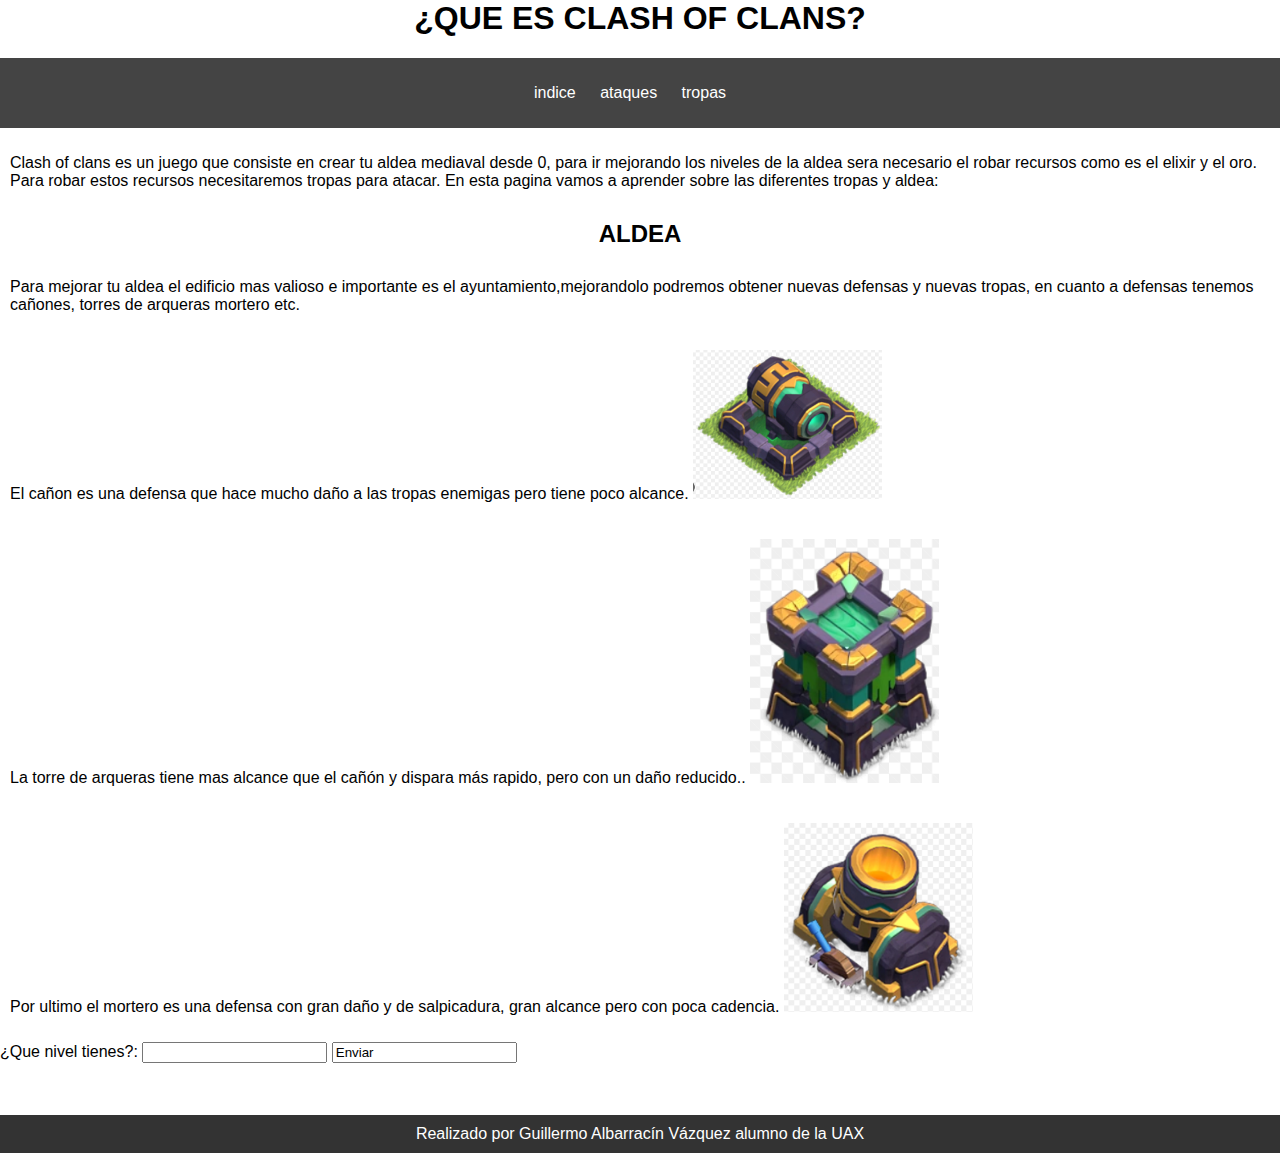
<file: index.html>
<html>
    <head>
        <link rel="stylesheet" href="style.css"> <meta name="viewport" content="width=device-width, initial-scale=1" />
        <title>CLASH OF CLANS</title>
    </head>
<body>
    
    <h1>¿QUE ES CLASH OF CLANS?</h1>
    <nav>
        <ul>
            <li>
                <a href="index.html">
                    indice
                </a>
            </li>
            <li>
                <a href="ataques.html">
                    ataques
                </a>
            </li>
            <li>
                <a href="tropas.html">
                    tropas
                </a>
            </li>
        </ul>
    </nav>
    <article>
    <p>
Clash of clans es un juego que consiste en crear tu aldea mediaval desde 0,
para ir mejorando los niveles de la aldea sera necesario el robar
recursos como es el elixir y el oro. Para robar estos recursos
necesitaremos tropas para atacar.
En esta pagina vamos a aprender sobre las diferentes tropas y aldea:   
    </p>
    <h2>ALDEA</h2>
    <p>
        Para mejorar tu aldea el edificio mas valioso e importante es el
        ayuntamiento,mejorandolo podremos obtener nuevas defensas y nuevas
        tropas, en cuanto a defensas tenemos cañones, torres de arqueras
        mortero etc.</p>
        <p>El cañon es una defensa que hace mucho daño a las tropas enemigas
            pero tiene poco alcance.
            <img src="img/cañon.png">
        </p>
        <p>La torre de arqueras tiene mas alcance que el cañón y dispara
            más rapido, pero con un daño reducido..
            <img src="img/Captura de pantalla 2023-10-16 172305.png">
        </p>
        <p>
            Por ultimo el mortero es una defensa con gran daño y de salpicadura, gran
            alcance pero con poca cadencia.
            <img src="img/mortero.png">
            
            <form action="/ruta-del-archivo-de-destino" method="POST">
                <label for="¿Que nivel tienes?">¿Que nivel tienes?:</label>
                <input type="text" id="¿Que nivel tienes?" name="¿Que nivel tienes?">
                
                <input type="¿Que nivel tienes?" value="Enviar">
            </form>
        </p>
</article>
<footer>Realizado por Guillermo Albarracín Vázquez alumno de la UAX</footer>
</body>
</html>
</file>
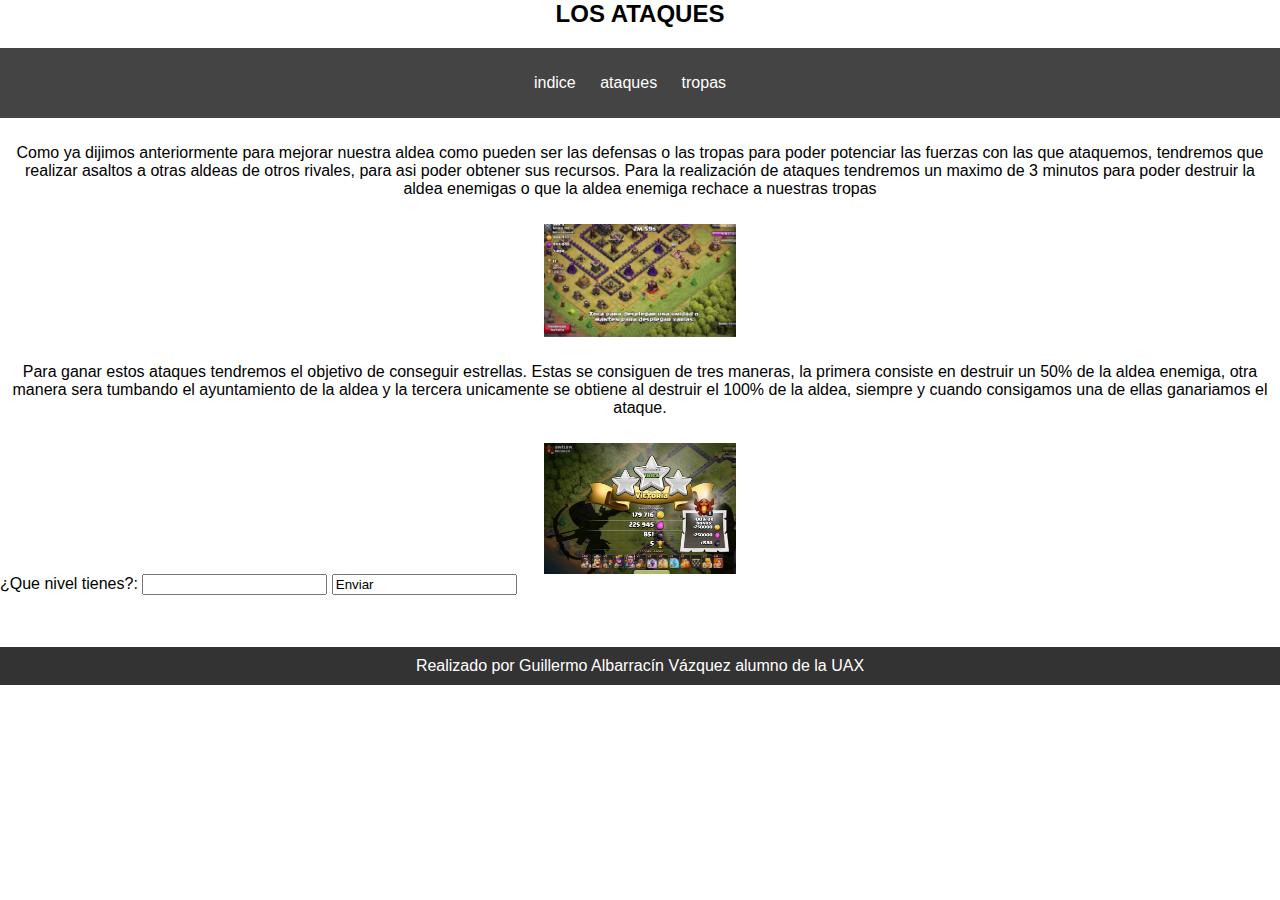
<file: ataques.html>
<html>
    <head>
        <link rel="stylesheet" href="style.css"> <meta name="viewport" content="width=device-width, initial-scale=1" />
        <title>CLASH OF CLANS</title>
    </head>
<body>
    <h2>LOS ATAQUES</h2>
    <nav>
        <ul>
            <li>
                <a href="index.html">
                    indice
                </a>
            </li>
            <li>
                <a href="ataques.html">
                    ataques
                </a>
            </li>
            <li>
                <a href="tropas.html">
                    tropas
                </a>
            </li>
        </ul>
    </nav>
    <section>
    <div>
        <p>
            Como ya dijimos anteriormente para mejorar nuestra aldea como pueden ser las defensas o las tropas para
    poder potenciar las fuerzas con las que ataquemos, tendremos que realizar asaltos a otras aldeas de otros rivales, para asi 
poder obtener sus recursos.
Para la realización de ataques tendremos un maximo de 3 minutos para poder destruir la aldea enemigas
            o que la aldea enemiga rechace a nuestras tropas</p>
            <img src="img/3 min.png" >

    </div>
       <section>
        <div>
            <p>
            Para ganar estos ataques tendremos el objetivo de conseguir estrellas.
            Estas se consiguen de tres maneras, la primera consiste en destruir un 50% de la aldea enemiga, otra manera sera tumbando el 
            ayuntamiento de la aldea y la tercera unicamente se obtiene al destruir el 100% de la aldea, siempre y cuando consigamos una de ellas 
            ganariamos el ataque.</p>
            <img src="img/100x100.png" >
        </div>
        <form action="/ruta-del-archivo-de-destino" method="POST">
            <label for="¿Que nivel tienes?">¿Que nivel tienes?:</label>
            <input type="text" id="¿Que nivel tienes?" name="¿Que nivel tienes?">
            
            <input type="¿Que nivel tienes?" value="Enviar">
        </form>
            
    </p>
    
</article>
<footer>Realizado por Guillermo Albarracín Vázquez alumno de la UAX</footer>

</body>
</html>
</file>
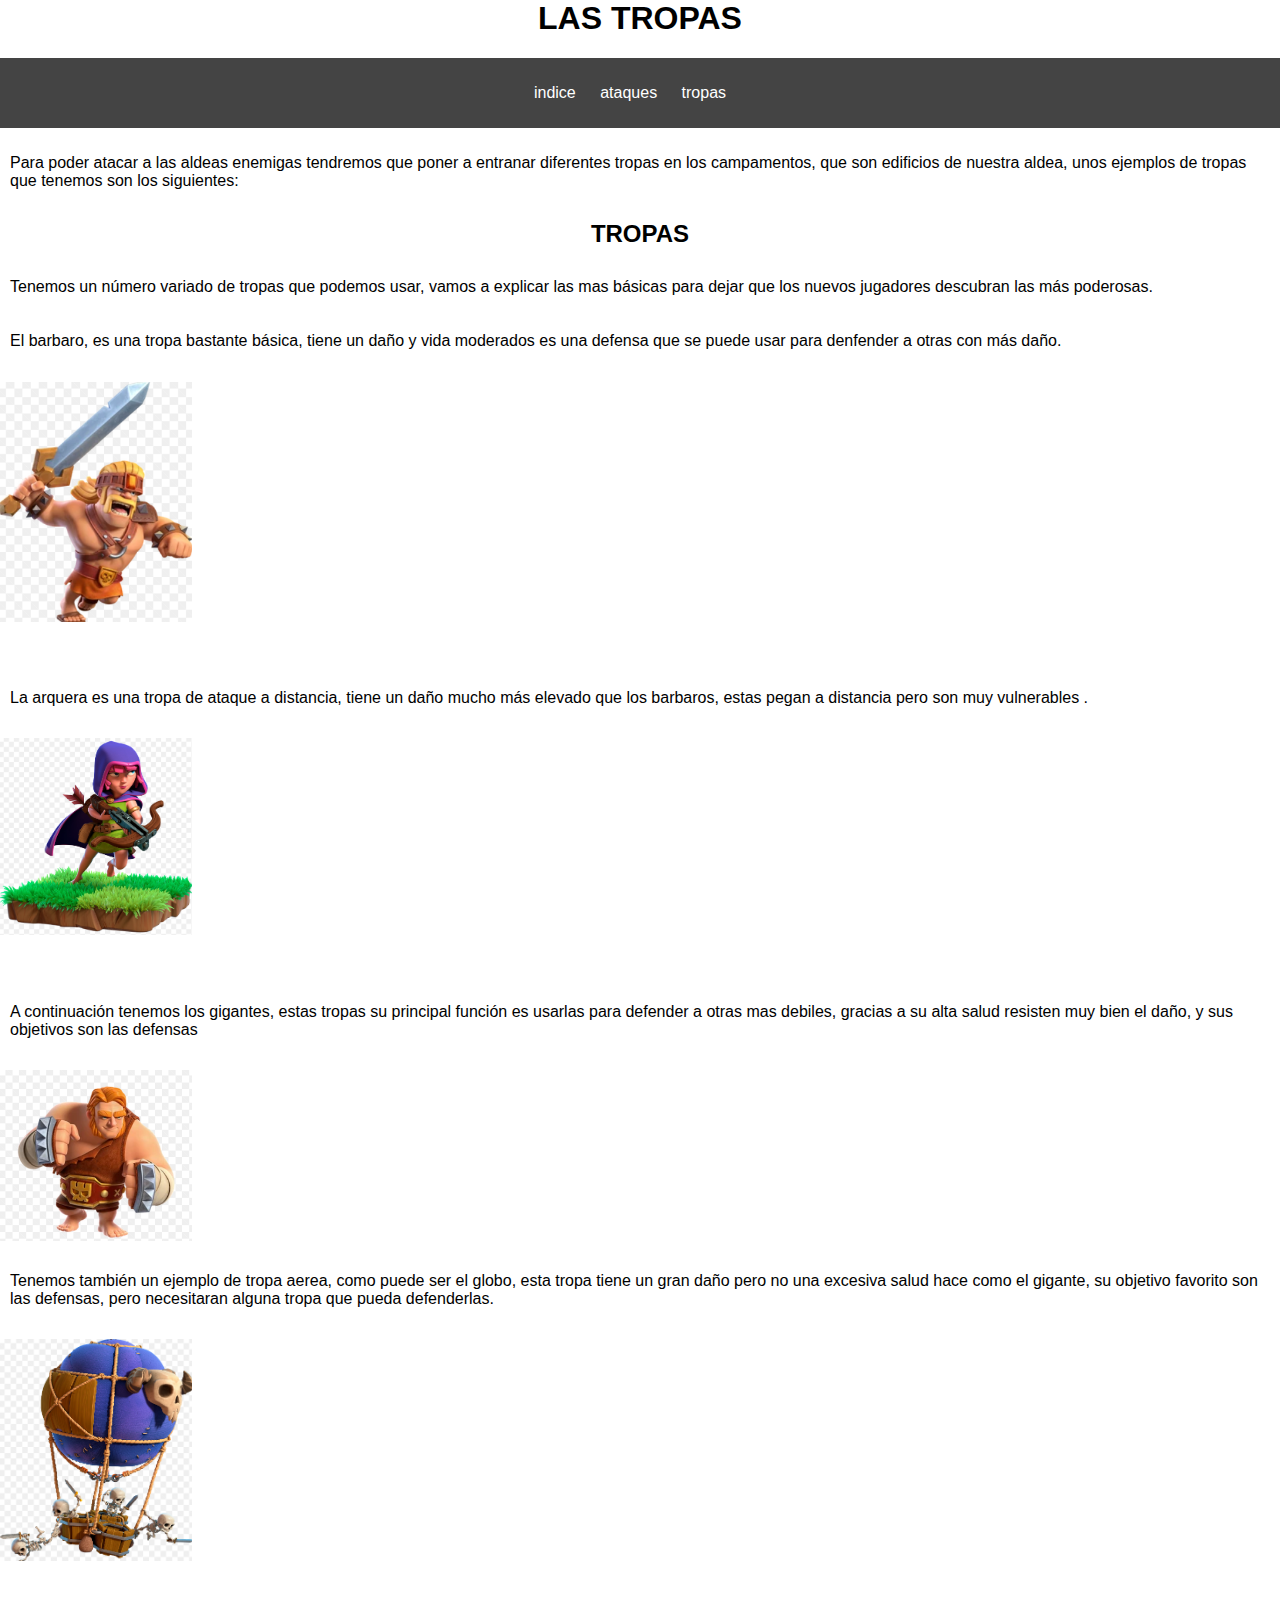
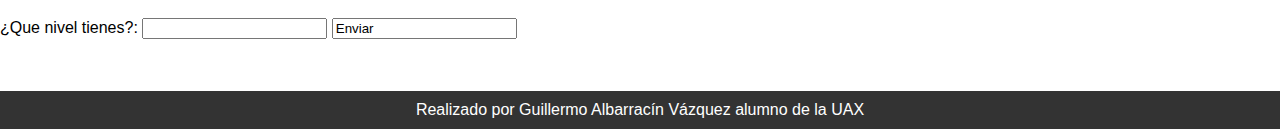
<file: tropas.html>
<html>
    <head>
        <link rel="stylesheet" href="style.css"> <meta name="viewport" content="width=device-width, initial-scale=1" />
        <title>CLASH OF CLANS</title>
    </head>
<body>
   
    <h1>LAS TROPAS</h1>
    <nav>
        <ul>
            <li>
                <a href="index.html">
                    indice
                </a>
            </li>
            <li>
                <a href="ataques.html">
                    ataques
                </a>
            </li>
            <li>
                <a href="tropas.html">
                    tropas
                </a>
            </li>
        </ul>
    </nav>
    <article>
    <p>
Para poder atacar a las aldeas enemigas tendremos que poner a entranar diferentes tropas en los campamentos, que son edificios de nuestra aldea,
unos ejemplos de tropas que tenemos son los siguientes:   
    </p>
    <h2>TROPAS</h2>
    <p>
        Tenemos un número variado de tropas que podemos usar, vamos a explicar las mas básicas para dejar que los nuevos jugadores descubran
    las más poderosas.</p>
        <p>El barbaro, es una tropa bastante básica, tiene un daño y vida moderados
        es una defensa que se puede usar para denfender a otras con más daño.
            <h4><img src="img/barbaro.png"></h4>
        </p>
        <p>La arquera es una tropa de ataque a distancia, tiene un daño mucho más elevado que los
            barbaros, estas pegan a distancia pero son muy vulnerables .
            <h4><img src="img/arquera.png"></h4>
        </p>
        <p>
            A continuación tenemos los gigantes, estas tropas su principal
            función es usarlas para defender a otras mas debiles, gracias 
            a su alta salud resisten muy bien el daño, y sus objetivos son las
            defensas 
            <h4><img src="img/gigante.png"></h4>
            <p>
                Tenemos también un ejemplo de tropa aerea, como puede ser el globo, esta tropa tiene un gran daño pero no una excesiva salud
                hace como el gigante, su objetivo favorito son las defensas, pero necesitaran alguna tropa que pueda defenderlas.
                <h4><img src="img/globo.png"></h4>
            </p>
            <form action="/ruta-del-archivo-de-destino" method="POST">
                <label for="¿Que nivel tienes?">¿Que nivel tienes?:</label>
                <input type="text" id="¿Que nivel tienes?" name="¿Que nivel tienes?">
                
                <input type="¿Que nivel tienes?" value="Enviar">
            </form>
        </p>
</article>
<footer>Realizado por Guillermo Albarracín Vázquez alumno de la UAX</footer>
</body>
</html>
</file>
<file: style.css>
body, html {
    margin: 0;
    padding: 0;
    font-family: Arial, sans-serif;
  }
  
  /* Contenedor principal */
  .container {
    max-width: 1200px;
    margin: 0 auto;
    padding: 20px;
  }
  
  /* Encabezado */
  header {
    background-color: #333;
    color: #fff;
    padding: 10px 0;
    text-align: center;
  }
  
  header h1 {
    font-size: 2em;
  }
  
  /* Navegación */
  nav {
    background-color: #444;
    text-align: center;
    padding: 10px 0;
  }
  
  nav ul {
    list-style: none;
    padding: 0;
  }
  
  nav li {
    display: inline;
    margin-right: 20px;
  }
  
  nav a {
    text-decoration: none;
    color: #fff;
  }
  
  /* Contenido principal */
  .main-content {
    padding: 20px;
  }
  
  /* Pie de página */
  footer {
    background-color: #333;
    color: #fff;
    text-align: center;
    padding: 10px 0;
  }
  img {
    width: 35%;
  }
  @media (min-width:700px){
    img {
      width: 15%;
      
    }
  }
  
  div{
    text-align: center;
  }
  p {
    padding: 10px;}
  h2{
    text-align: center;
  }
  h1{
    text-align: center;
  }
  img{
    text-align: center;
  }
  h7{
    text-align: center;
  }
  h6{
    text-align: center;
  }
  h8{
    text-align: center;
  }
  div5{
    text-align: center;
  }
  h8{
    display: flex;
    justify-content: center;
    align-items: center;}
</file>
